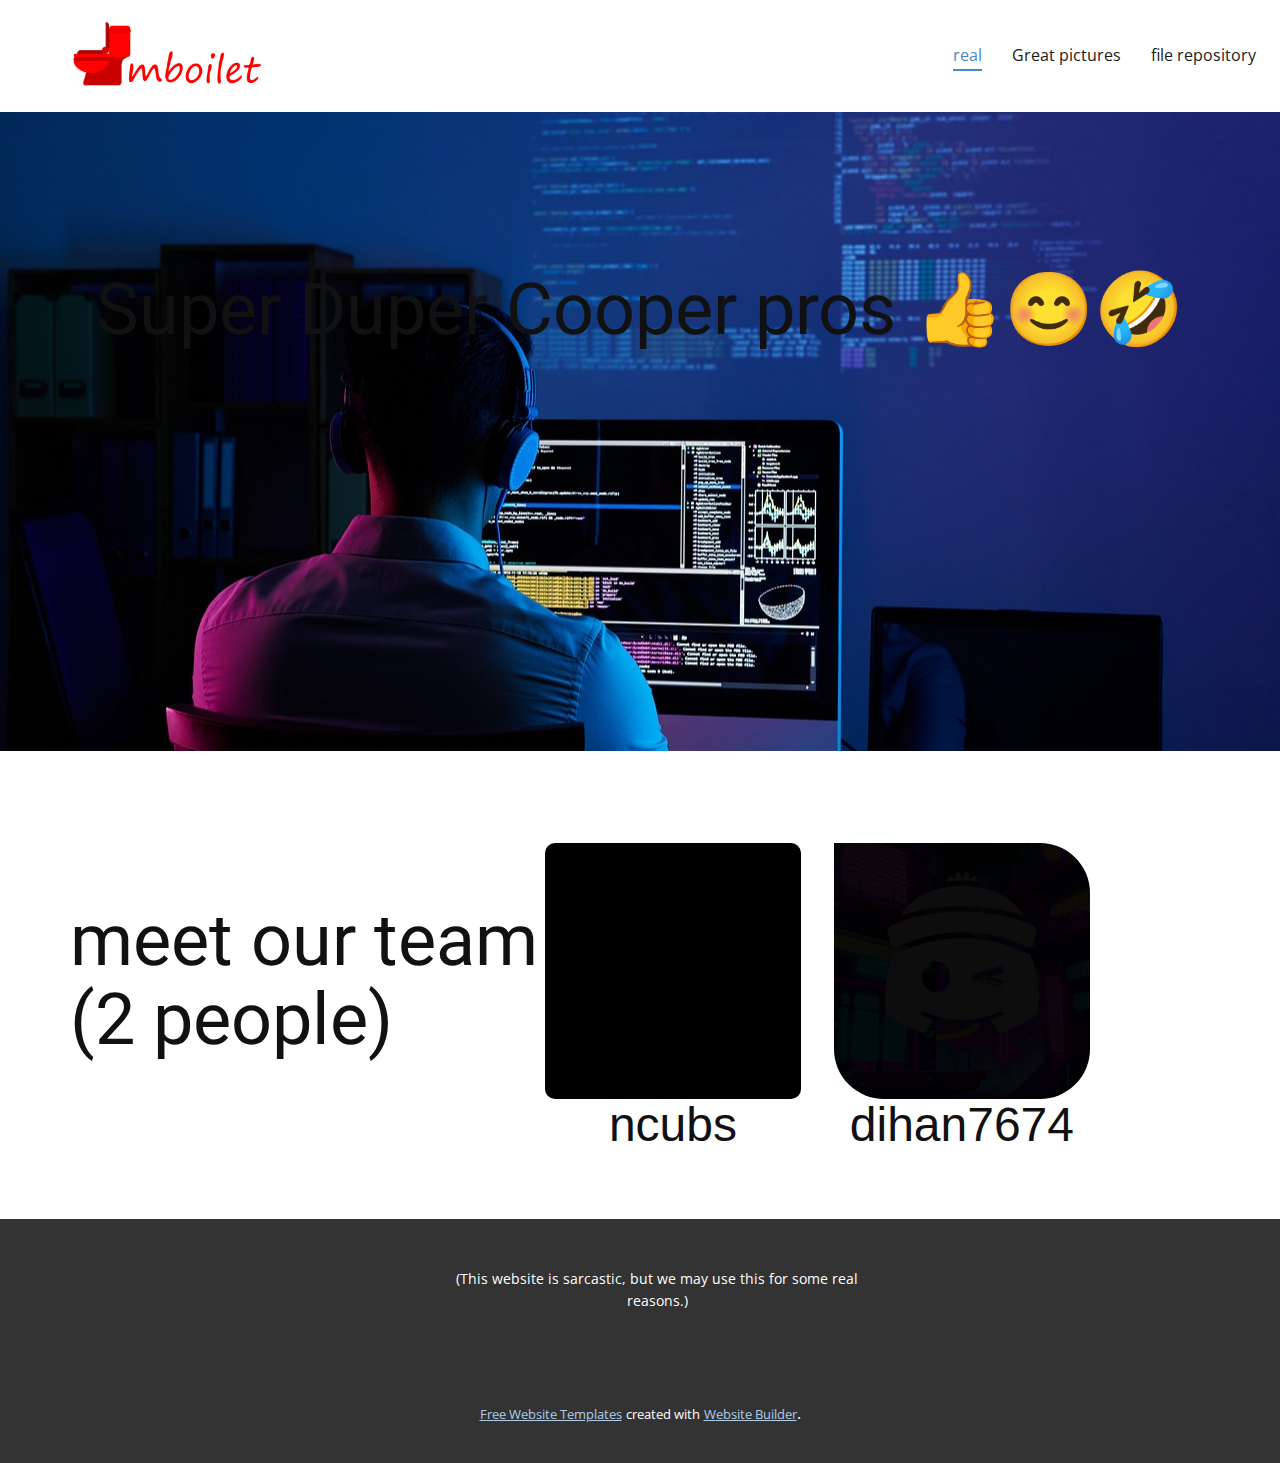
<file: index.html>
<!DOCTYPE html>
<html style="font-size: 16px;" lang="en"><head>
    <meta name="viewport" content="width=device-width, initial-scale=1.0">
    <meta charset="utf-8">
    <meta name="keywords" content="Super Duper Cooper pros 👍😊🤣, meet our team (2 people)">
    <meta name="description" content="">
    <title>real</title>
    <link rel="stylesheet" href="nicepage.css" media="screen">
<link rel="stylesheet" href="real.css" media="screen">
    <script class="u-script" type="text/javascript" src="jquery.js" defer=""></script>
    <script class="u-script" type="text/javascript" src="nicepage.js" defer=""></script>
    <meta name="generator" content="Nicepage 5.7.9, nicepage.com">
    <link id="u-theme-google-font" rel="stylesheet" href="https://fonts.googleapis.com/css?family=Roboto:100,100i,300,300i,400,400i,500,500i,700,700i,900,900i|Open+Sans:300,300i,400,400i,500,500i,600,600i,700,700i,800,800i">
    
    
    
    <script type="application/ld+json">{
		"@context": "http://schema.org",
		"@type": "Organization",
		"name": "WebSite4471653",
		"logo": "images/Untitled.png"
}</script>
    <meta name="theme-color" content="#478ac9">
    <meta property="og:title" content="real">
    <meta property="og:type" content="website">
  <meta data-intl-tel-input-cdn-path="intlTelInput/"></head>
  <body data-home-page="real.html" data-home-page-title="real" class="u-body u-xl-mode" data-lang="en"><header class="u-clearfix u-header u-header" id="sec-8821"><div class="u-clearfix u-sheet u-sheet-1">
        <a href="https://nicepage.com" class="u-image u-logo u-image-1" data-image-width="600" data-image-height="200">
          <img src="images/Untitled.png" class="u-logo-image u-logo-image-1">
        </a>
        <nav class="u-menu u-menu-dropdown u-offcanvas u-menu-1">
          <div class="menu-collapse" style="font-size: 1rem; letter-spacing: 0px;">
            <a class="u-button-style u-custom-active-border-color u-custom-active-color u-custom-border u-custom-border-color u-custom-borders u-custom-hover-border-color u-custom-hover-color u-custom-left-right-menu-spacing u-custom-padding-bottom u-custom-text-active-color u-custom-text-color u-custom-text-decoration u-custom-text-hover-color u-custom-top-bottom-menu-spacing u-nav-link u-text-active-palette-1-base u-text-hover-palette-2-base" href="#">
              <svg class="u-svg-link" viewBox="0 0 24 24"><use xmlns:xlink="http://www.w3.org/1999/xlink" xlink:href="#menu-hamburger"></use></svg>
              <svg class="u-svg-content" version="1.1" id="menu-hamburger" viewBox="0 0 16 16" x="0px" y="0px" xmlns:xlink="http://www.w3.org/1999/xlink" xmlns="http://www.w3.org/2000/svg"><g><rect y="1" width="16" height="2"></rect><rect y="7" width="16" height="2"></rect><rect y="13" width="16" height="2"></rect>
</g></svg>
            </a>
          </div>
          <div class="u-nav-container">
            <ul class="u-nav u-spacing-30 u-unstyled u-nav-1"><li class="u-nav-item"><a class="u-border-2 u-border-active-palette-1-base u-border-hover-palette-1-light-1 u-border-no-left u-border-no-right u-border-no-top u-button-style u-nav-link u-text-active-palette-1-base u-text-grey-90 u-text-hover-grey-90" href="real.html" style="padding: 6px 0px;">real</a>
</li><li class="u-nav-item"><a class="u-border-2 u-border-active-palette-1-base u-border-hover-palette-1-light-1 u-border-no-left u-border-no-right u-border-no-top u-button-style u-nav-link u-text-active-palette-1-base u-text-grey-90 u-text-hover-grey-90" href="Great-pictures.html" style="padding: 6px 0px;">Great pictures</a>
</li><li class="u-nav-item"><a class="u-border-2 u-border-active-palette-1-base u-border-hover-palette-1-light-1 u-border-no-left u-border-no-right u-border-no-top u-button-style u-nav-link u-text-active-palette-1-base u-text-grey-90 u-text-hover-grey-90" href="file-repository.html" style="padding: 6px 0px;">file repository</a>
</li></ul>
          </div>
          <div class="u-nav-container-collapse">
            <div class="u-black u-container-style u-inner-container-layout u-opacity u-opacity-95 u-sidenav">
              <div class="u-inner-container-layout u-sidenav-overflow">
                <div class="u-menu-close"></div>
                <ul class="u-align-center u-nav u-popupmenu-items u-unstyled u-nav-2"><li class="u-nav-item"><a class="u-button-style u-nav-link" href="real.html">real</a>
</li><li class="u-nav-item"><a class="u-button-style u-nav-link" href="Great-pictures.html">Great pictures</a>
</li><li class="u-nav-item"><a class="u-button-style u-nav-link" href="file-repository.html">file repository</a>
</li></ul>
              </div>
            </div>
            <div class="u-black u-menu-overlay u-opacity u-opacity-70"></div>
          </div>
        </nav>
      </div></header>
    <style class="darkreader darkreader--sync" media="screen"></style>
    <style class="darkreader darkreader--sync" media="screen"></style>
    <style class="darkreader darkreader--sync" media="screen"></style>
    <style class="darkreader darkreader--sync" media="screen"></style>
    <style class="darkreader darkreader--sync" media="screen"></style>
    <style class="darkreader darkreader--sync" media="screen"></style>
    <style class="darkreader darkreader--sync" media="screen"></style>
    <style class="darkreader darkreader--sync" media="screen"></style>
    <style class="darkreader darkreader--sync" media="screen"></style>
    <style class="darkreader darkreader--sync" media="screen"></style>
    <style class="darkreader darkreader--sync" media="screen"></style>
    <style class="darkreader darkreader--sync" media="screen"></style>
    <style class="darkreader darkreader--sync" media="screen"></style>
    <style class="darkreader darkreader--sync" media="screen"></style>
    <style class="darkreader darkreader--sync" media="screen"></style>
    <style class="darkreader darkreader--sync" media="screen"></style>
    <style class="darkreader darkreader--sync" media="screen"></style>
    <style class="darkreader darkreader--sync" media="screen"></style>
    <style class="darkreader darkreader--sync" media="screen"></style>
    <style class="darkreader darkreader--sync" media="screen"></style>
    <style class="darkreader darkreader--sync" media="screen"></style>
    <style class="darkreader darkreader--sync" media="screen"></style>
    <style class="darkreader darkreader--sync" media="screen"></style>
    <style class="darkreader darkreader--sync" media="screen"></style>
    <section class="u-clearfix u-image u-section-1" id="sec-a1cb" data-image-width="1280" data-image-height="854">
      <div class="u-clearfix u-sheet u-sheet-1">
        <h1 class="u-text u-text-default u-text-1">Super Duper Cooper pros 👍😊🤣</h1>
      </div>
      <style class="darkreader darkreader--sync" media="screen"></style>
      <style class="darkreader darkreader--sync" media="screen"></style>
      <style class="darkreader darkreader--sync" media="screen"></style>
      <style class="darkreader darkreader--sync" media="screen"></style>
      <style class="darkreader darkreader--sync" media="screen"></style>
    </section>
    <section class="u-clearfix u-section-2" id="sec-5e11">
      <div class="u-clearfix u-sheet u-sheet-1">
        <img class="u-bottom-left-radius-50 u-bottom-right-radius-50 u-image u-image-round u-preserve-proportions u-top-right-radius-50 u-image-1" alt="" data-image-width="511" data-image-height="511" src="images/a45f1f08b9295caa8b43d5023e7c873d.png">
        <h1 class="u-text u-text-1">meet our team (2 people)</h1>
        <img class="u-image u-image-round u-preserve-proportions u-radius-10 u-image-2" alt="" data-image-width="256" data-image-height="256" src="images/144ef40cfea4b5ffe464245e0ded8045.png">
        <h1 class="u-custom-font u-font-arial u-text u-text-default u-text-2">dihan7674</h1>
        <h1 class="u-custom-font u-font-arial u-text u-text-default u-text-3">ncubs</h1>
      </div>
      <style class="darkreader darkreader--sync" media="screen"></style>
      <style class="darkreader darkreader--sync" media="screen"></style>
      <style class="darkreader darkreader--sync" media="screen"></style>
      <style class="darkreader darkreader--sync" media="screen"></style>
      <style class="darkreader darkreader--sync" media="screen"></style>
    </section>
    <style class="darkreader darkreader--sync" media="screen"></style>
    <style class="darkreader darkreader--sync" media="screen"></style>
    <style class="darkreader darkreader--sync" media="screen"></style>
    <style class="darkreader darkreader--sync" media="screen"></style>
    
    
    <footer class="u-align-center u-clearfix u-footer u-grey-80 u-footer" id="sec-4ee7"><div class="u-clearfix u-sheet u-sheet-1">
        <p class="u-small-text u-text u-text-variant u-text-1">(This website is sarcastic, but we may use this for some real reasons.)</p>
      </div></footer>
    <section class="u-backlink u-clearfix u-grey-80">
      <a class="u-link" href="https://nicepage.com/website-templates" target="_blank">
        <span>Free Website Templates</span>
      </a>
      <p class="u-text">
        <span>created with</span>
      </p>
      <a class="u-link" href="https://nicepage.com/website-builder" target="_blank">
        <span>Website Builder</span>
      </a>. 
    </section>
  
</body></html>
</file>
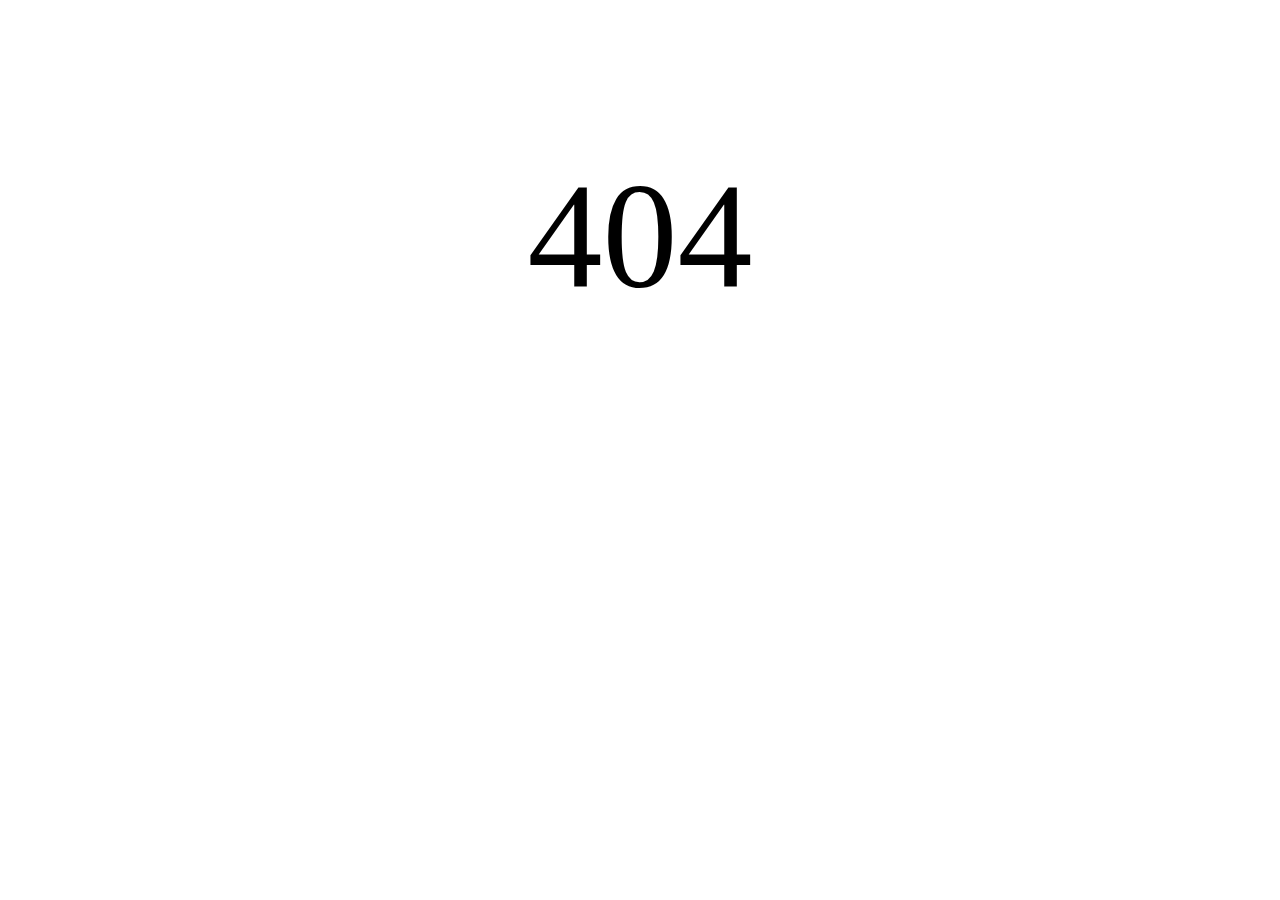
<file: nexus/index.html>
<!DOCTYPE html>
<html>
  <body>
    <head>
      <style>
        h1 {
          text-align: center;
        }
        p {
          text-align: center;
          font-size: 150px;
        }
      </style>
    </head>
    <p>404</p>
  </body>
</html>
</file>
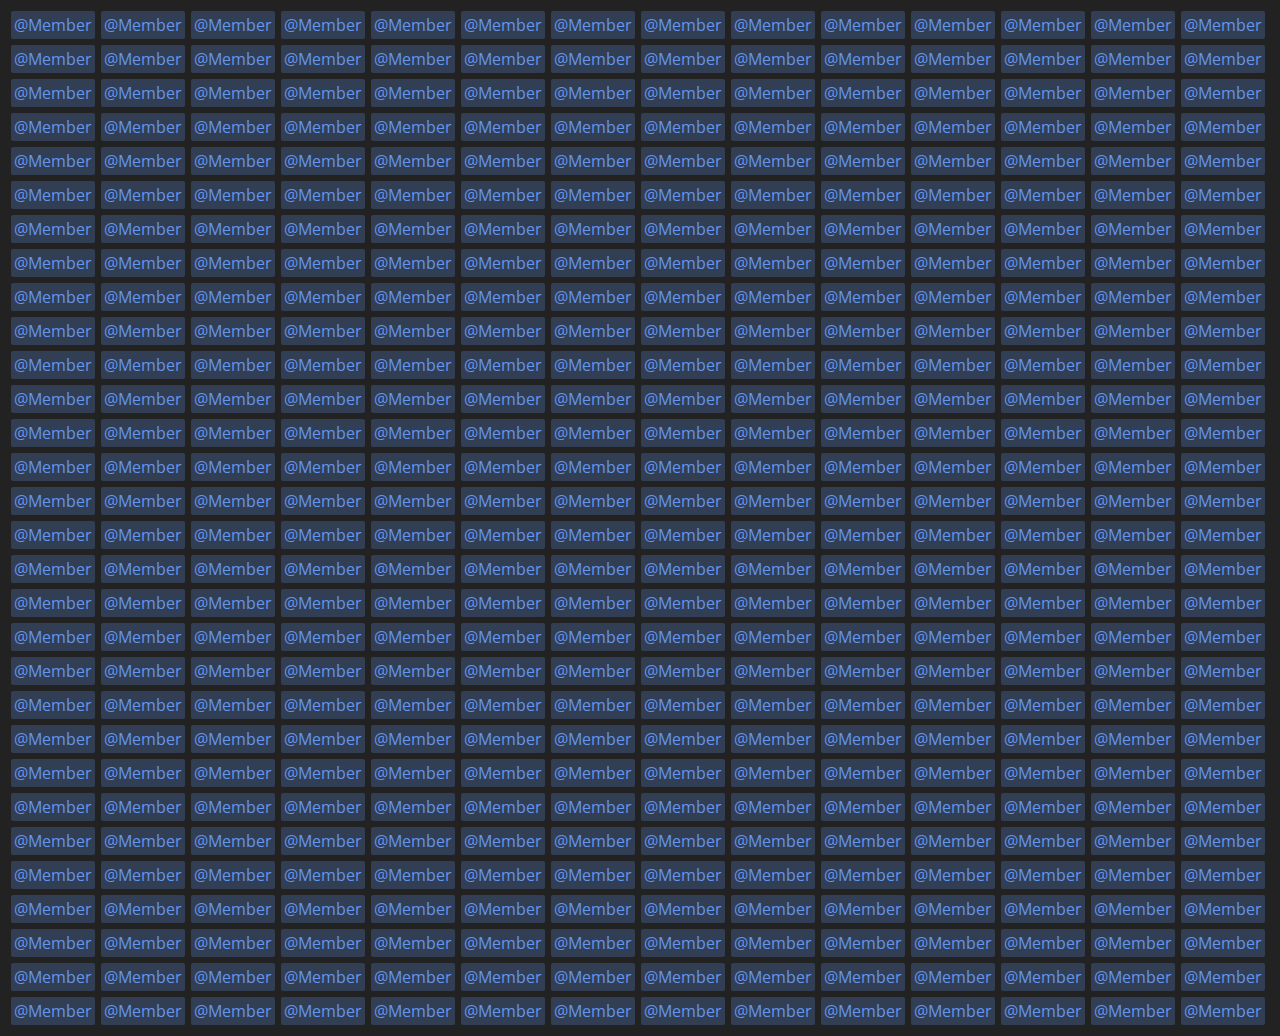
<file: puta/index.html>
<!DOCTYPE html>
<html>
  <body>
    <head>
      <link rel="stylesheet" href="https://fonts.googleapis.com/css?family=Open+Sans">
      <style>
        body {
          background-color: #222222;
        }
        div.flex {
          display: flex;
          flex-wrap: wrap;
        }
        p {
          padding: 3px;
          font-family: "Open Sans";
          color: cornflowerblue;
          background: rgba(100, 149, 237, 0.25);
          border-radius: 2px;
          width: max-content;
          margin: 3px;
        }
      </style>
    </head>
    <div class="flex">
      <p>@Member</p>
      <p>@Member</p>
      <p>@Member</p>
      <p>@Member</p>
      <p>@Member</p>
      <p>@Member</p>
      <p>@Member</p>
      <p>@Member</p>
      <p>@Member</p>
      <p>@Member</p>
      <p>@Member</p>
      <p>@Member</p>
      <p>@Member</p>
      <p>@Member</p>
      <p>@Member</p>
      <p>@Member</p>
      <p>@Member</p>
      <p>@Member</p>
      <p>@Member</p>
      <p>@Member</p>
      <p>@Member</p>
      <p>@Member</p>
      <p>@Member</p>
      <p>@Member</p>
      <p>@Member</p>
      <p>@Member</p>
      <p>@Member</p>
      <p>@Member</p>
      <p>@Member</p>
      <p>@Member</p>
      <p>@Member</p>
      <p>@Member</p>
      <p>@Member</p>
      <p>@Member</p>
      <p>@Member</p>
      <p>@Member</p>
      <p>@Member</p>
      <p>@Member</p>
      <p>@Member</p>
      <p>@Member</p>
      <p>@Member</p>
      <p>@Member</p>
      <p>@Member</p>
      <p>@Member</p>
      <p>@Member</p>
      <p>@Member</p>
      <p>@Member</p>
      <p>@Member</p>
      <p>@Member</p>
      <p>@Member</p>
      <p>@Member</p>
      <p>@Member</p>
      <p>@Member</p>
      <p>@Member</p>
      <p>@Member</p>
      <p>@Member</p>
      <p>@Member</p>
      <p>@Member</p>
      <p>@Member</p>
      <p>@Member</p>
      <p>@Member</p>
      <p>@Member</p>
      <p>@Member</p>
      <p>@Member</p>
      <p>@Member</p>
      <p>@Member</p>
      <p>@Member</p>
      <p>@Member</p>
      <p>@Member</p>
      <p>@Member</p>
      <p>@Member</p>
      <p>@Member</p>
      <p>@Member</p>
      <p>@Member</p>
      <p>@Member</p>
      <p>@Member</p>
      <p>@Member</p>
      <p>@Member</p>
      <p>@Member</p>
      <p>@Member</p>
      <p>@Member</p>
      <p>@Member</p>
      <p>@Member</p>
      <p>@Member</p>
      <p>@Member</p>
      <p>@Member</p>
      <p>@Member</p>
      <p>@Member</p>
      <p>@Member</p>
      <p>@Member</p>
      <p>@Member</p>
      <p>@Member</p>
      <p>@Member</p>
      <p>@Member</p>
      <p>@Member</p>
      <p>@Member</p>
      <p>@Member</p>
      <p>@Member</p>
      <p>@Member</p>
      <p>@Member</p>
      <p>@Member</p>
      <p>@Member</p>
      <p>@Member</p>
      <p>@Member</p>
      <p>@Member</p>
      <p>@Member</p>
      <p>@Member</p>
      <p>@Member</p>
      <p>@Member</p>
      <p>@Member</p>
      <p>@Member</p>
      <p>@Member</p>
      <p>@Member</p>
      <p>@Member</p>
      <p>@Member</p>
      <p>@Member</p>
      <p>@Member</p>
      <p>@Member</p>
      <p>@Member</p>
      <p>@Member</p>
      <p>@Member</p>
      <p>@Member</p>
      <p>@Member</p>
      <p>@Member</p>
      <p>@Member</p>
      <p>@Member</p>
      <p>@Member</p>
      <p>@Member</p>
      <p>@Member</p>
      <p>@Member</p>
      <p>@Member</p>
      <p>@Member</p>
      <p>@Member</p>
      <p>@Member</p>
      <p>@Member</p>
      <p>@Member</p>
      <p>@Member</p>
      <p>@Member</p>
      <p>@Member</p>
      <p>@Member</p>
      <p>@Member</p>
      <p>@Member</p>
      <p>@Member</p>
      <p>@Member</p>
      <p>@Member</p>
      <p>@Member</p>
      <p>@Member</p>
      <p>@Member</p>
      <p>@Member</p>
      <p>@Member</p>
      <p>@Member</p>
      <p>@Member</p>
      <p>@Member</p>
      <p>@Member</p>
      <p>@Member</p>
      <p>@Member</p>
      <p>@Member</p>
      <p>@Member</p>
      <p>@Member</p>
      <p>@Member</p>
      <p>@Member</p>
      <p>@Member</p>
      <p>@Member</p>
      <p>@Member</p>
      <p>@Member</p>
      <p>@Member</p>
      <p>@Member</p>
      <p>@Member</p>
      <p>@Member</p>
      <p>@Member</p>
      <p>@Member</p>
      <p>@Member</p>
      <p>@Member</p>
      <p>@Member</p>
      <p>@Member</p>
      <p>@Member</p>
      <p>@Member</p>
      <p>@Member</p>
      <p>@Member</p>
      <p>@Member</p>
      <p>@Member</p>
      <p>@Member</p>
      <p>@Member</p>
      <p>@Member</p>
      <p>@Member</p>
      <p>@Member</p>
      <p>@Member</p>
      <p>@Member</p>
      <p>@Member</p>
      <p>@Member</p>
      <p>@Member</p>
      <p>@Member</p>
      <p>@Member</p>
      <p>@Member</p>
      <p>@Member</p>
      <p>@Member</p>
      <p>@Member</p>
      <p>@Member</p>
      <p>@Member</p>
      <p>@Member</p>
      <p>@Member</p>
      <p>@Member</p>
      <p>@Member</p>
      <p>@Member</p>
      <p>@Member</p>
      <p>@Member</p>
      <p>@Member</p>
      <p>@Member</p>
      <p>@Member</p>
      <p>@Member</p>
      <p>@Member</p>
      <p>@Member</p>
      <p>@Member</p>
      <p>@Member</p>
      <p>@Member</p>
      <p>@Member</p>
      <p>@Member</p>
      <p>@Member</p>
      <p>@Member</p>
      <p>@Member</p>
      <p>@Member</p>
      <p>@Member</p>
      <p>@Member</p>
      <p>@Member</p>
      <p>@Member</p>
      <p>@Member</p>
      <p>@Member</p>
      <p>@Member</p>
      <p>@Member</p>
      <p>@Member</p>
      <p>@Member</p>
      <p>@Member</p>
      <p>@Member</p>
      <p>@Member</p>
      <p>@Member</p>
      <p>@Member</p>
      <p>@Member</p>
      <p>@Member</p>
      <p>@Member</p>
      <p>@Member</p>
      <p>@Member</p>
      <p>@Member</p>
      <p>@Member</p>
      <p>@Member</p>
      <p>@Member</p>
      <p>@Member</p>
      <p>@Member</p>
      <p>@Member</p>
      <p>@Member</p>
      <p>@Member</p>
      <p>@Member</p>
      <p>@Member</p>
      <p>@Member</p>
      <p>@Member</p>
      <p>@Member</p>
      <p>@Member</p>
      <p>@Member</p>
      <p>@Member</p>
      <p>@Member</p>
      <p>@Member</p>
      <p>@Member</p>
      <p>@Member</p>
      <p>@Member</p>
      <p>@Member</p>
      <p>@Member</p>
      <p>@Member</p>
      <p>@Member</p>
      <p>@Member</p>
      <p>@Member</p>
      <p>@Member</p>
      <p>@Member</p>
      <p>@Member</p>
      <p>@Member</p>
      <p>@Member</p>
      <p>@Member</p>
      <p>@Member</p>
      <p>@Member</p>
      <p>@Member</p>
      <p>@Member</p>
      <p>@Member</p>
      <p>@Member</p>
      <p>@Member</p>
      <p>@Member</p>
      <p>@Member</p>
      <p>@Member</p>
      <p>@Member</p>
      <p>@Member</p>
      <p>@Member</p>
      <p>@Member</p>
      <p>@Member</p>
      <p>@Member</p>
      <p>@Member</p>
      <p>@Member</p>
      <p>@Member</p>
      <p>@Member</p>
      <p>@Member</p>
      <p>@Member</p>
      <p>@Member</p>
      <p>@Member</p>
      <p>@Member</p>
      <p>@Member</p>
      <p>@Member</p>
      <p>@Member</p>
      <p>@Member</p>
      <p>@Member</p>
      <p>@Member</p>
      <p>@Member</p>
      <p>@Member</p>
      <p>@Member</p>
      <p>@Member</p>
      <p>@Member</p>
      <p>@Member</p>
      <p>@Member</p>
      <p>@Member</p>
      <p>@Member</p>
      <p>@Member</p>
      <p>@Member</p>
      <p>@Member</p>
      <p>@Member</p>
      <p>@Member</p>
      <p>@Member</p>
      <p>@Member</p>
      <p>@Member</p>
      <p>@Member</p>
      <p>@Member</p>
      <p>@Member</p>
      <p>@Member</p>
      <p>@Member</p>
      <p>@Member</p>
      <p>@Member</p>
      <p>@Member</p>
      <p>@Member</p>
      <p>@Member</p>
      <p>@Member</p>
      <p>@Member</p>
      <p>@Member</p>
      <p>@Member</p>
      <p>@Member</p>
      <p>@Member</p>
      <p>@Member</p>
      <p>@Member</p>
      <p>@Member</p>
      <p>@Member</p>
      <p>@Member</p>
      <p>@Member</p>
      <p>@Member</p>
      <p>@Member</p>
      <p>@Member</p>
      <p>@Member</p>
      <p>@Member</p>
      <p>@Member</p>
      <p>@Member</p>
      <p>@Member</p>
      <p>@Member</p>
      <p>@Member</p>
      <p>@Member</p>
      <p>@Member</p>
      <p>@Member</p>
      <p>@Member</p>
      <p>@Member</p>
      <p>@Member</p>
      <p>@Member</p>
      <p>@Member</p>
      <p>@Member</p>
      <p>@Member</p>
      <p>@Member</p>
      <p>@Member</p>
      <p>@Member</p>
      <p>@Member</p>
      <p>@Member</p>
      <p>@Member</p>
      <p>@Member</p>
      <p>@Member</p>
      <p>@Member</p>
      <p>@Member</p>
      <p>@Member</p>
      <p>@Member</p>
      <p>@Member</p>
      <p>@Member</p>
      <p>@Member</p>
      <p>@Member</p>
      <p>@Member</p>
      <p>@Member</p>
      <p>@Member</p>
      <p>@Member</p>
      <p>@Member</p>
      <p>@Member</p>
      <p>@Member</p>
      <p>@Member</p>
      <p>@Member</p>
      <p>@Member</p>
      <p>@Member</p>
      <p>@Member</p>
      <p>@Member</p>
      <p>@Member</p>
      <p>@Member</p>
      <p>@Member</p>
      <p>@Member</p>
      <p>@Member</p>
      <p>@Member</p>
      <p>@Member</p>
      <p>@Member</p>
      <p>@Member</p>
      <p>@Member</p>
      <p>@Member</p>
      <p>@Member</p>
      <p>@Member</p>
      <p>@Member</p>
      <p>@Member</p>
      <p>@Member</p>
      <p>@Member</p>
      <p>@Member</p>
      <p>@Member</p>
      <p>@Member</p>
      <p>@Member</p>
      <p>@Member</p>
      <p>@Member</p>
      <p>@Member</p>
      <p>@Member</p>
      <p>@Member</p>
    </div>
  </body>
</html>
</file>
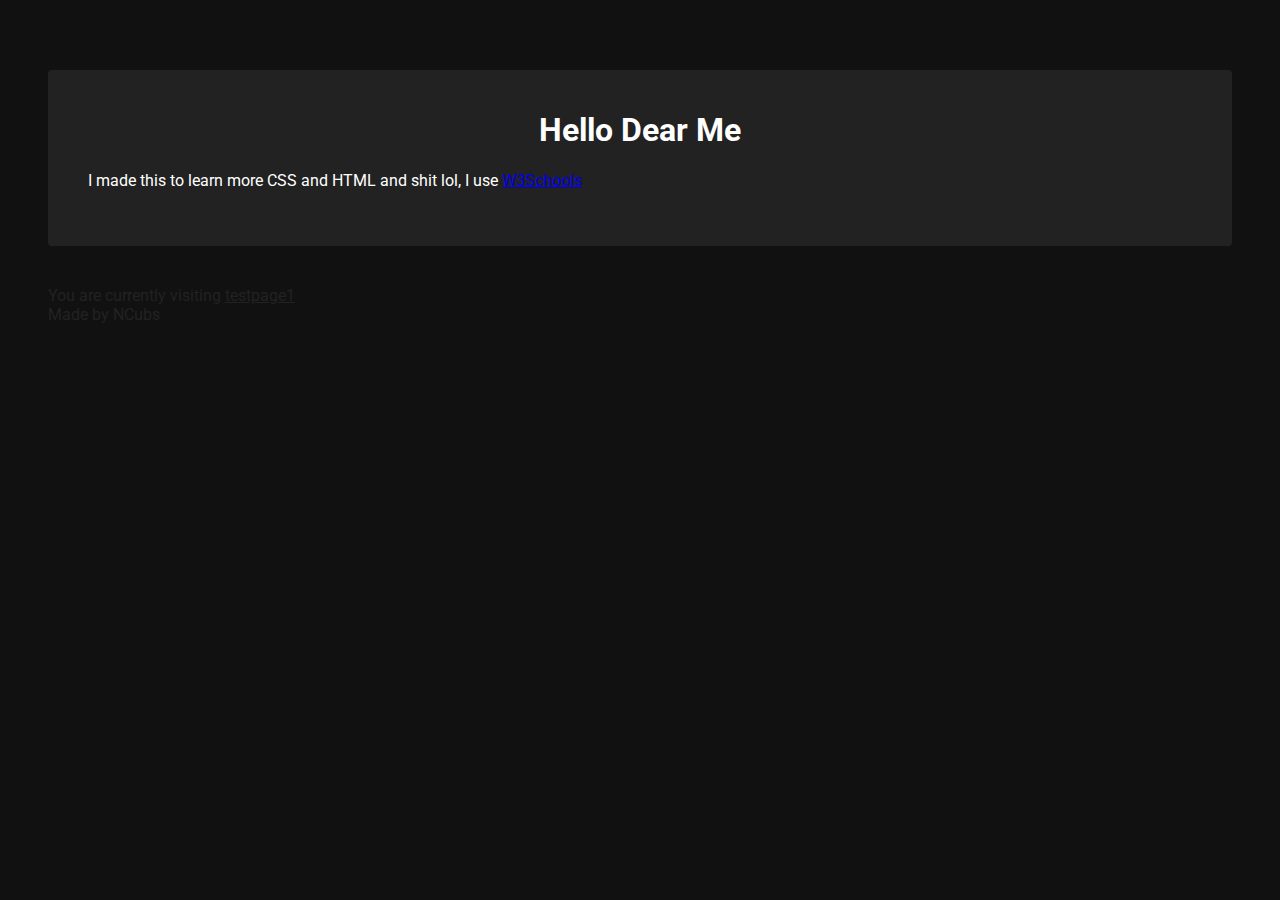
<file: testpage1/index.html>
<!DOCTYPE html>
<html lang="en">
  <head>
    <link rel="stylesheet" href="https://fonts.googleapis.com/css?family=Roboto">
    <style>
      body {
        background-color: #111111;
      }
      div.page {
        margin: 40px;
        margin-top: 70px;
        background-color: #222222;
        border-radius: 4px;
        padding: 40px;
        padding-top: 20px;
      }
      h1 {
        font-family: roboto;
        color: white;
        text-align: center;
      }
      p {
        font-family: roboto;
        color: white;
      }
      p.footer {
        color: #222222;
        font-family: roboto;
        margin: 40px;
      }
      a.footerlink {
        font-family: roboto;
        color: #222222;
      }
      div.left 
    </style>
  </head>
  <body>
    <div class="page">
      <h1>
        Hello Dear Me
      </h1>
      <p>
        I made this to learn more CSS and HTML and shit lol, I use <a href="https://w3schools.com">W3Schools</a>
      </p>
    </div>
    <p class="footer">
      You are currently visiting <a class="footerlink" href="https://mboilet.github.io/testpage1">testpage1</a><br>Made by NCubs
    </p>
  </body>
</html>
</file>
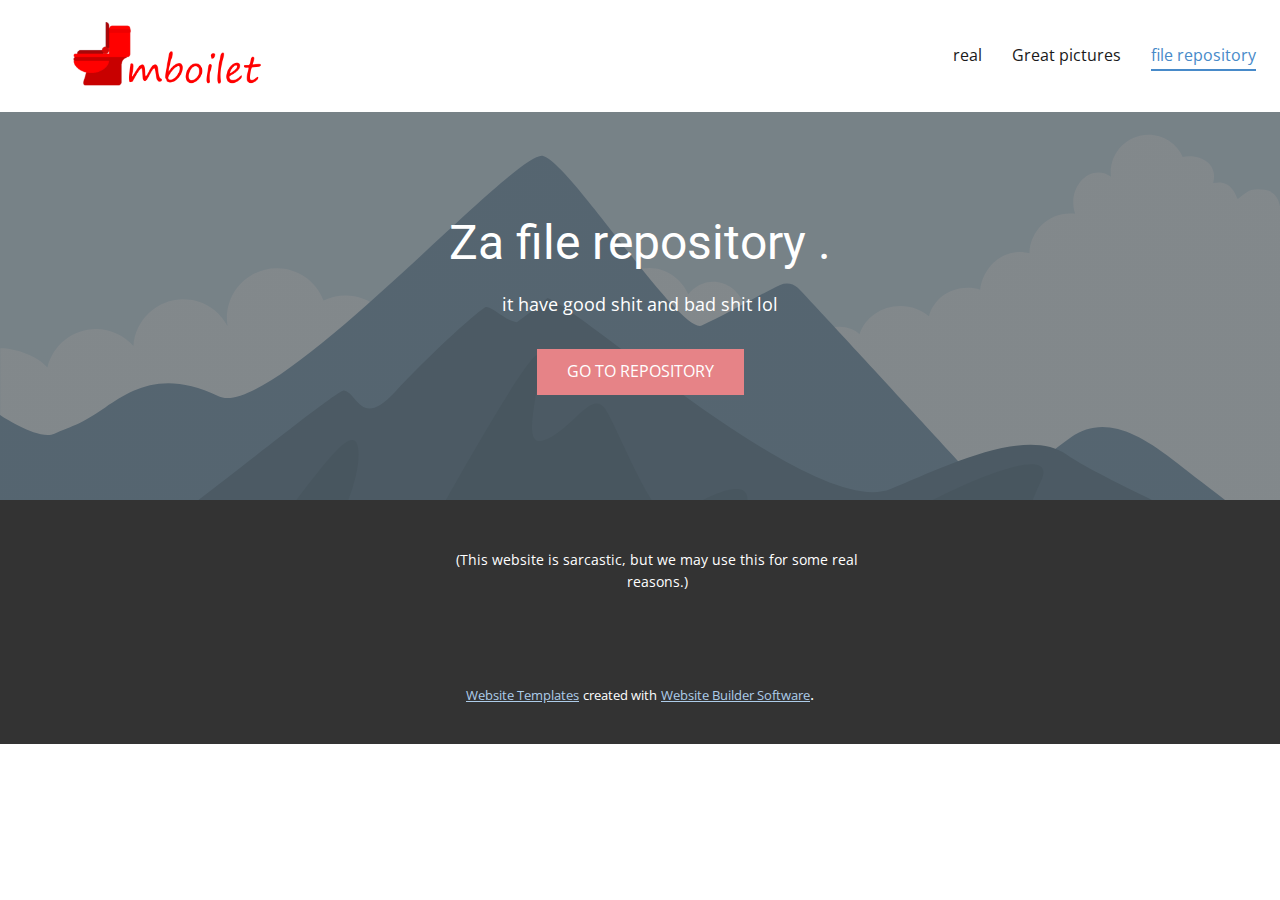
<file: file-repository.html>
<!DOCTYPE html>
<html style="font-size: 16px;" lang="en"><head>
    <meta name="viewport" content="width=device-width, initial-scale=1.0">
    <meta charset="utf-8">
    <meta name="keywords" content="Za file repository .">
    <meta name="description" content="">
    <title>file repository</title>
    <link rel="stylesheet" href="nicepage.css" media="screen">
<link rel="stylesheet" href="file-repository.css" media="screen">
    <script class="u-script" type="text/javascript" src="jquery.js" defer=""></script>
    <script class="u-script" type="text/javascript" src="nicepage.js" defer=""></script>
    <meta name="generator" content="Nicepage 5.7.9, nicepage.com">
    <link id="u-theme-google-font" rel="stylesheet" href="https://fonts.googleapis.com/css?family=Roboto:100,100i,300,300i,400,400i,500,500i,700,700i,900,900i|Open+Sans:300,300i,400,400i,500,500i,600,600i,700,700i,800,800i">
    
    
    <script type="application/ld+json">{
		"@context": "http://schema.org",
		"@type": "Organization",
		"name": "WebSite4471653",
		"logo": "images/Untitled.png"
}</script>
    <meta name="theme-color" content="#478ac9">
    <meta property="og:title" content="file repository">
    <meta property="og:type" content="website">
  <meta data-intl-tel-input-cdn-path="intlTelInput/"></head>
  <body class="u-body u-xl-mode" data-lang="en"><header class="u-clearfix u-header u-header" id="sec-8821"><div class="u-clearfix u-sheet u-sheet-1">
        <a href="https://nicepage.com" class="u-image u-logo u-image-1" data-image-width="600" data-image-height="200">
          <img src="images/Untitled.png" class="u-logo-image u-logo-image-1">
        </a>
        <nav class="u-menu u-menu-dropdown u-offcanvas u-menu-1">
          <div class="menu-collapse" style="font-size: 1rem; letter-spacing: 0px;">
            <a class="u-button-style u-custom-active-border-color u-custom-active-color u-custom-border u-custom-border-color u-custom-borders u-custom-hover-border-color u-custom-hover-color u-custom-left-right-menu-spacing u-custom-padding-bottom u-custom-text-active-color u-custom-text-color u-custom-text-decoration u-custom-text-hover-color u-custom-top-bottom-menu-spacing u-nav-link u-text-active-palette-1-base u-text-hover-palette-2-base" href="#">
              <svg class="u-svg-link" viewBox="0 0 24 24"><use xmlns:xlink="http://www.w3.org/1999/xlink" xlink:href="#menu-hamburger"></use></svg>
              <svg class="u-svg-content" version="1.1" id="menu-hamburger" viewBox="0 0 16 16" x="0px" y="0px" xmlns:xlink="http://www.w3.org/1999/xlink" xmlns="http://www.w3.org/2000/svg"><g><rect y="1" width="16" height="2"></rect><rect y="7" width="16" height="2"></rect><rect y="13" width="16" height="2"></rect>
</g></svg>
            </a>
          </div>
          <div class="u-nav-container">
            <ul class="u-nav u-spacing-30 u-unstyled u-nav-1"><li class="u-nav-item"><a class="u-border-2 u-border-active-palette-1-base u-border-hover-palette-1-light-1 u-border-no-left u-border-no-right u-border-no-top u-button-style u-nav-link u-text-active-palette-1-base u-text-grey-90 u-text-hover-grey-90" href="real.html" style="padding: 6px 0px;">real</a>
</li><li class="u-nav-item"><a class="u-border-2 u-border-active-palette-1-base u-border-hover-palette-1-light-1 u-border-no-left u-border-no-right u-border-no-top u-button-style u-nav-link u-text-active-palette-1-base u-text-grey-90 u-text-hover-grey-90" href="Great-pictures.html" style="padding: 6px 0px;">Great pictures</a>
</li><li class="u-nav-item"><a class="u-border-2 u-border-active-palette-1-base u-border-hover-palette-1-light-1 u-border-no-left u-border-no-right u-border-no-top u-button-style u-nav-link u-text-active-palette-1-base u-text-grey-90 u-text-hover-grey-90" href="file-repository.html" style="padding: 6px 0px;">file repository</a>
</li></ul>
          </div>
          <div class="u-nav-container-collapse">
            <div class="u-black u-container-style u-inner-container-layout u-opacity u-opacity-95 u-sidenav">
              <div class="u-inner-container-layout u-sidenav-overflow">
                <div class="u-menu-close"></div>
                <ul class="u-align-center u-nav u-popupmenu-items u-unstyled u-nav-2"><li class="u-nav-item"><a class="u-button-style u-nav-link" href="real.html">real</a>
</li><li class="u-nav-item"><a class="u-button-style u-nav-link" href="Great-pictures.html">Great pictures</a>
</li><li class="u-nav-item"><a class="u-button-style u-nav-link" href="file-repository.html">file repository</a>
</li></ul>
              </div>
            </div>
            <div class="u-black u-menu-overlay u-opacity u-opacity-70"></div>
          </div>
        </nav>
      </div></header>
    <style class="darkreader darkreader--sync" media="screen"></style>
    <style class="darkreader darkreader--sync" media="screen"></style>
    <style class="darkreader darkreader--sync" media="screen"></style>
    <style class="darkreader darkreader--sync" media="screen"></style>
    <style class="darkreader darkreader--sync" media="screen"></style>
    <style class="darkreader darkreader--sync" media="screen"></style>
    <style class="darkreader darkreader--sync" media="screen"></style>
    <style class="darkreader darkreader--sync" media="screen"></style>
    <style class="darkreader darkreader--sync" media="screen"></style>
    <style class="darkreader darkreader--sync" media="screen"></style>
    <style class="darkreader darkreader--sync" media="screen"></style>
    <style class="darkreader darkreader--sync" media="screen"></style>
    <style class="darkreader darkreader--sync" media="screen"></style>
    <style class="darkreader darkreader--sync" media="screen"></style>
    <style class="darkreader darkreader--sync" media="screen"></style>
    <section class="u-align-center u-clearfix u-image u-shading u-section-1" src="" data-image-width="1280" data-image-height="800" id="sec-46b4">
      <div class="u-align-center u-clearfix u-sheet u-valign-middle u-sheet-1">
        <h2 class="u-text u-text-default u-text-1">Za file repository .</h2>
        <p class="u-text u-text-2">it have good shit and bad shit lol</p>
        <a href="https://mboilet.vercel.app/filerep/" class="u-border-none u-btn u-button-style u-palette-2-light-1 u-btn-1">GO TO REPOSITORY</a>
      </div>
      <style class="darkreader darkreader--sync" media="screen"></style>
      <style class="darkreader darkreader--sync" media="screen"></style>
      <style class="darkreader darkreader--sync" media="screen"></style>
      <style class="darkreader darkreader--sync" media="screen"></style>
      <style class="darkreader darkreader--sync" media="screen"></style>
    </section>
    <style class="darkreader darkreader--sync" media="screen"></style>
    
    
    <footer class="u-align-center u-clearfix u-footer u-grey-80 u-footer" id="sec-4ee7"><div class="u-clearfix u-sheet u-sheet-1">
        <p class="u-small-text u-text u-text-variant u-text-1">(This website is sarcastic, but we may use this for some real reasons.)</p>
      </div></footer>
    <section class="u-backlink u-clearfix u-grey-80">
      <a class="u-link" href="https://nicepage.com/website-templates" target="_blank">
        <span>Website Templates</span>
      </a>
      <p class="u-text">
        <span>created with</span>
      </p>
      <a class="u-link" href="" target="_blank">
        <span>Website Builder Software</span>
      </a>. 
    </section>
  
</body></html>
</file>
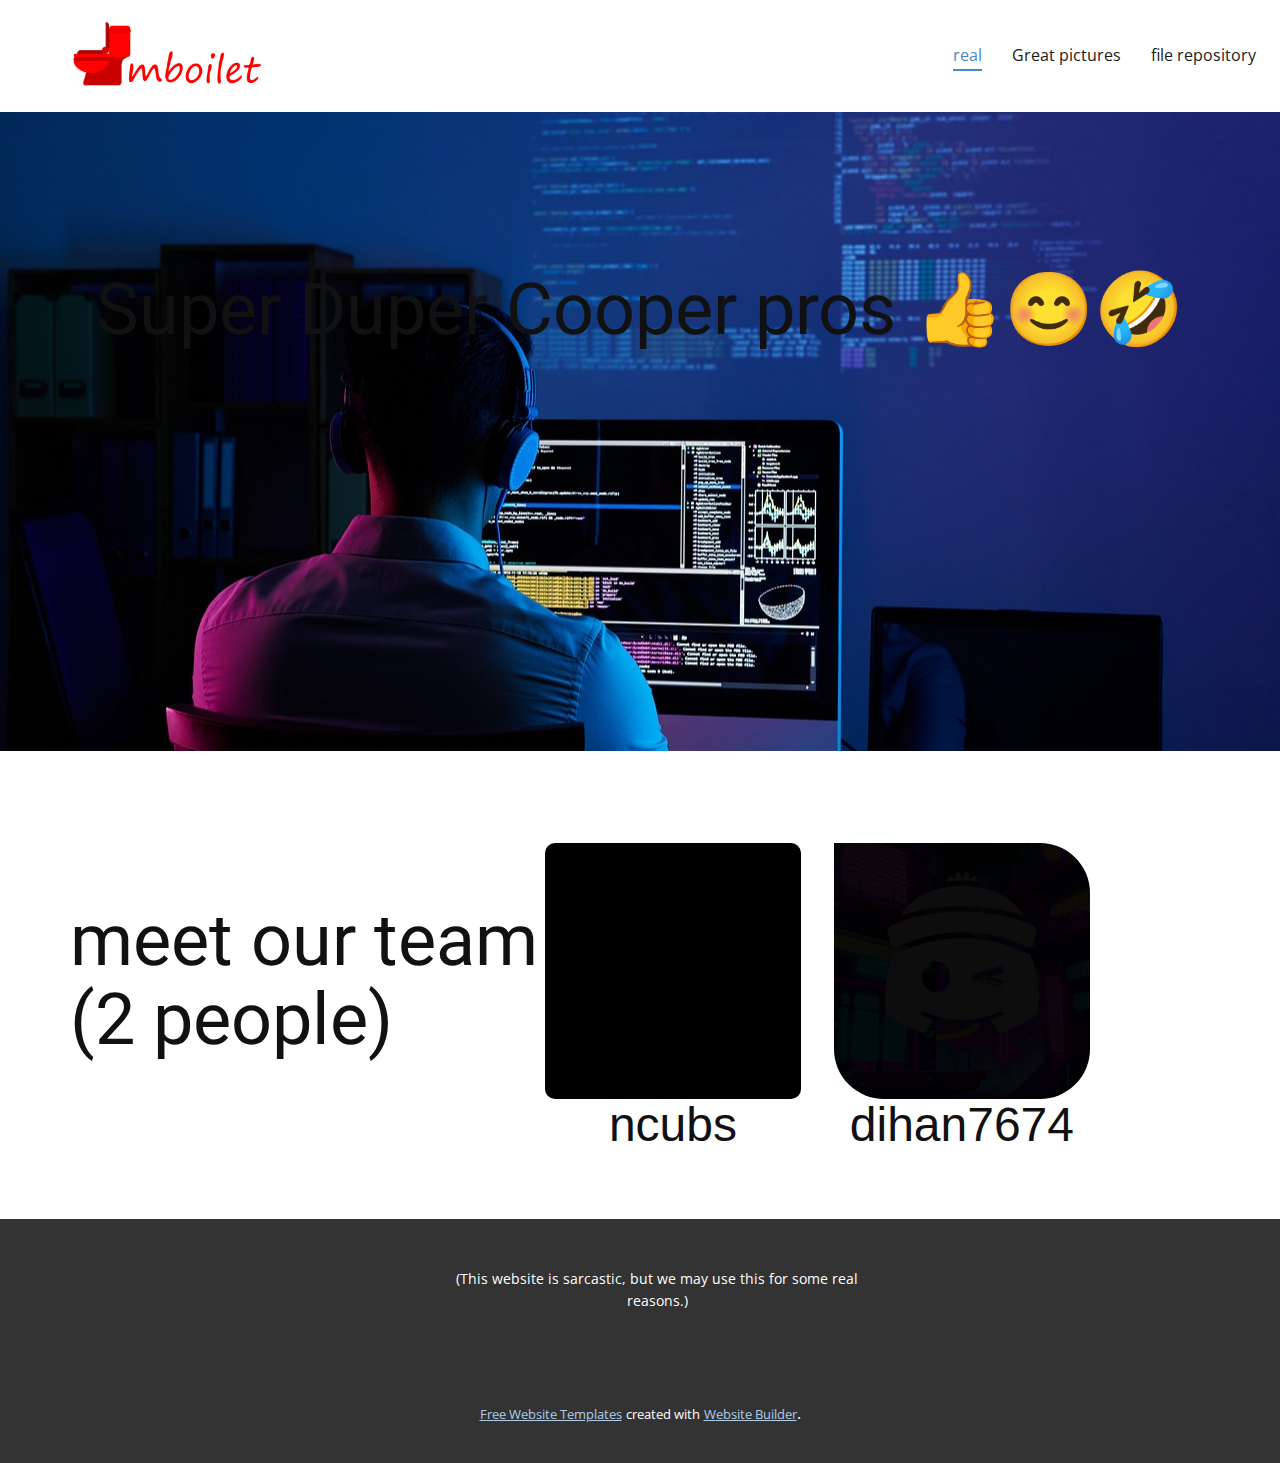
<file: real.html>
<!DOCTYPE html>
<html style="font-size: 16px;" lang="en"><head>
    <meta name="viewport" content="width=device-width, initial-scale=1.0">
    <meta charset="utf-8">
    <meta name="keywords" content="Super Duper Cooper pros 👍😊🤣, meet our team (2 people)">
    <meta name="description" content="">
    <title>real</title>
    <link rel="stylesheet" href="nicepage.css" media="screen">
<link rel="stylesheet" href="real.css" media="screen">
    <script class="u-script" type="text/javascript" src="jquery.js" defer=""></script>
    <script class="u-script" type="text/javascript" src="nicepage.js" defer=""></script>
    <meta name="generator" content="Nicepage 5.7.9, nicepage.com">
    <link id="u-theme-google-font" rel="stylesheet" href="https://fonts.googleapis.com/css?family=Roboto:100,100i,300,300i,400,400i,500,500i,700,700i,900,900i|Open+Sans:300,300i,400,400i,500,500i,600,600i,700,700i,800,800i">
    
    
    
    <script type="application/ld+json">{
		"@context": "http://schema.org",
		"@type": "Organization",
		"name": "WebSite4471653",
		"logo": "images/Untitled.png"
}</script>
    <meta name="theme-color" content="#478ac9">
    <meta property="og:title" content="real">
    <meta property="og:type" content="website">
  <meta data-intl-tel-input-cdn-path="intlTelInput/"></head>
  <body class="u-body u-xl-mode" data-lang="en"><header class="u-clearfix u-header u-header" id="sec-8821"><div class="u-clearfix u-sheet u-sheet-1">
        <a href="https://nicepage.com" class="u-image u-logo u-image-1" data-image-width="600" data-image-height="200">
          <img src="images/Untitled.png" class="u-logo-image u-logo-image-1">
        </a>
        <nav class="u-menu u-menu-dropdown u-offcanvas u-menu-1">
          <div class="menu-collapse" style="font-size: 1rem; letter-spacing: 0px;">
            <a class="u-button-style u-custom-active-border-color u-custom-active-color u-custom-border u-custom-border-color u-custom-borders u-custom-hover-border-color u-custom-hover-color u-custom-left-right-menu-spacing u-custom-padding-bottom u-custom-text-active-color u-custom-text-color u-custom-text-decoration u-custom-text-hover-color u-custom-top-bottom-menu-spacing u-nav-link u-text-active-palette-1-base u-text-hover-palette-2-base" href="#">
              <svg class="u-svg-link" viewBox="0 0 24 24"><use xmlns:xlink="http://www.w3.org/1999/xlink" xlink:href="#menu-hamburger"></use></svg>
              <svg class="u-svg-content" version="1.1" id="menu-hamburger" viewBox="0 0 16 16" x="0px" y="0px" xmlns:xlink="http://www.w3.org/1999/xlink" xmlns="http://www.w3.org/2000/svg"><g><rect y="1" width="16" height="2"></rect><rect y="7" width="16" height="2"></rect><rect y="13" width="16" height="2"></rect>
</g></svg>
            </a>
          </div>
          <div class="u-nav-container">
            <ul class="u-nav u-spacing-30 u-unstyled u-nav-1"><li class="u-nav-item"><a class="u-border-2 u-border-active-palette-1-base u-border-hover-palette-1-light-1 u-border-no-left u-border-no-right u-border-no-top u-button-style u-nav-link u-text-active-palette-1-base u-text-grey-90 u-text-hover-grey-90" href="real.html" style="padding: 6px 0px;">real</a>
</li><li class="u-nav-item"><a class="u-border-2 u-border-active-palette-1-base u-border-hover-palette-1-light-1 u-border-no-left u-border-no-right u-border-no-top u-button-style u-nav-link u-text-active-palette-1-base u-text-grey-90 u-text-hover-grey-90" href="Great-pictures.html" style="padding: 6px 0px;">Great pictures</a>
</li><li class="u-nav-item"><a class="u-border-2 u-border-active-palette-1-base u-border-hover-palette-1-light-1 u-border-no-left u-border-no-right u-border-no-top u-button-style u-nav-link u-text-active-palette-1-base u-text-grey-90 u-text-hover-grey-90" href="file-repository.html" style="padding: 6px 0px;">file repository</a>
</li></ul>
          </div>
          <div class="u-nav-container-collapse">
            <div class="u-black u-container-style u-inner-container-layout u-opacity u-opacity-95 u-sidenav">
              <div class="u-inner-container-layout u-sidenav-overflow">
                <div class="u-menu-close"></div>
                <ul class="u-align-center u-nav u-popupmenu-items u-unstyled u-nav-2"><li class="u-nav-item"><a class="u-button-style u-nav-link" href="real.html">real</a>
</li><li class="u-nav-item"><a class="u-button-style u-nav-link" href="Great-pictures.html">Great pictures</a>
</li><li class="u-nav-item"><a class="u-button-style u-nav-link" href="file-repository.html">file repository</a>
</li></ul>
              </div>
            </div>
            <div class="u-black u-menu-overlay u-opacity u-opacity-70"></div>
          </div>
        </nav>
      </div></header>
    <style class="darkreader darkreader--sync" media="screen"></style>
    <style class="darkreader darkreader--sync" media="screen"></style>
    <style class="darkreader darkreader--sync" media="screen"></style>
    <style class="darkreader darkreader--sync" media="screen"></style>
    <style class="darkreader darkreader--sync" media="screen"></style>
    <style class="darkreader darkreader--sync" media="screen"></style>
    <style class="darkreader darkreader--sync" media="screen"></style>
    <style class="darkreader darkreader--sync" media="screen"></style>
    <style class="darkreader darkreader--sync" media="screen"></style>
    <style class="darkreader darkreader--sync" media="screen"></style>
    <style class="darkreader darkreader--sync" media="screen"></style>
    <style class="darkreader darkreader--sync" media="screen"></style>
    <style class="darkreader darkreader--sync" media="screen"></style>
    <style class="darkreader darkreader--sync" media="screen"></style>
    <style class="darkreader darkreader--sync" media="screen"></style>
    <style class="darkreader darkreader--sync" media="screen"></style>
    <style class="darkreader darkreader--sync" media="screen"></style>
    <style class="darkreader darkreader--sync" media="screen"></style>
    <style class="darkreader darkreader--sync" media="screen"></style>
    <style class="darkreader darkreader--sync" media="screen"></style>
    <style class="darkreader darkreader--sync" media="screen"></style>
    <style class="darkreader darkreader--sync" media="screen"></style>
    <style class="darkreader darkreader--sync" media="screen"></style>
    <style class="darkreader darkreader--sync" media="screen"></style>
    <section class="u-clearfix u-image u-section-1" id="sec-a1cb" data-image-width="1280" data-image-height="854">
      <div class="u-clearfix u-sheet u-sheet-1">
        <h1 class="u-text u-text-default u-text-1">Super Duper Cooper pros 👍😊🤣</h1>
      </div>
      <style class="darkreader darkreader--sync" media="screen"></style>
      <style class="darkreader darkreader--sync" media="screen"></style>
      <style class="darkreader darkreader--sync" media="screen"></style>
      <style class="darkreader darkreader--sync" media="screen"></style>
      <style class="darkreader darkreader--sync" media="screen"></style>
    </section>
    <section class="u-clearfix u-section-2" id="sec-5e11">
      <div class="u-clearfix u-sheet u-sheet-1">
        <img class="u-bottom-left-radius-50 u-bottom-right-radius-50 u-image u-image-round u-preserve-proportions u-top-right-radius-50 u-image-1" alt="" data-image-width="511" data-image-height="511" src="images/a45f1f08b9295caa8b43d5023e7c873d.png">
        <h1 class="u-text u-text-1">meet our team (2 people)</h1>
        <img class="u-image u-image-round u-preserve-proportions u-radius-10 u-image-2" alt="" data-image-width="256" data-image-height="256" src="images/144ef40cfea4b5ffe464245e0ded8045.png">
        <h1 class="u-custom-font u-font-arial u-text u-text-default u-text-2">dihan7674</h1>
        <h1 class="u-custom-font u-font-arial u-text u-text-default u-text-3">ncubs</h1>
      </div>
      <style class="darkreader darkreader--sync" media="screen"></style>
      <style class="darkreader darkreader--sync" media="screen"></style>
      <style class="darkreader darkreader--sync" media="screen"></style>
      <style class="darkreader darkreader--sync" media="screen"></style>
      <style class="darkreader darkreader--sync" media="screen"></style>
    </section>
    <style class="darkreader darkreader--sync" media="screen"></style>
    <style class="darkreader darkreader--sync" media="screen"></style>
    <style class="darkreader darkreader--sync" media="screen"></style>
    <style class="darkreader darkreader--sync" media="screen"></style>
    
    
    <footer class="u-align-center u-clearfix u-footer u-grey-80 u-footer" id="sec-4ee7"><div class="u-clearfix u-sheet u-sheet-1">
        <p class="u-small-text u-text u-text-variant u-text-1">(This website is sarcastic, but we may use this for some real reasons.)</p>
      </div></footer>
    <section class="u-backlink u-clearfix u-grey-80">
      <a class="u-link" href="https://nicepage.com/website-templates" target="_blank">
        <span>Free Website Templates</span>
      </a>
      <p class="u-text">
        <span>created with</span>
      </p>
      <a class="u-link" href="https://nicepage.com/website-builder" target="_blank">
        <span>Website Builder</span>
      </a>. 
    </section>
  
</body></html>
</file>
<file: real.css>
.u-section-1 {
  background-image: url("images/26ba2a5f8c7f3252affa28ead4642a8cda194ba590d966d94a02dbc0f35f280f4e00f089654a9fc6a2fad9864c82864e52bdb12b554a9be1f61c00_1280.jpg");
  background-position: 50% 50%;
}

.u-section-1 .u-sheet-1 {
  min-height: 639px;
}

.u-section-1 .u-text-1 {
  margin: 158px auto 60px;
}

@media (max-width: 1199px) {
  .u-section-1 .u-sheet-1 {
    min-height: 527px;
  }
}

@media (max-width: 991px) {
  .u-section-1 .u-sheet-1 {
    min-height: 404px;
  }
}

@media (max-width: 767px) {
  .u-section-1 .u-sheet-1 {
    min-height: 290px;
  }
}

@media (max-width: 575px) {
  .u-section-1 .u-sheet-1 {
    min-height: 201px;
  }
}.u-section-2 .u-sheet-1 {
  min-height: 468px;
}

.u-section-2 .u-image-1 {
  width: 256px;
  height: 256px;
  filter: brightness(0.05);
  margin: 92px 120px 0 auto;
}

.u-section-2 .u-text-1 {
  margin: -198px 596px 0 0;
}

.u-section-2 .u-image-2 {
  width: 256px;
  height: 256px;
  filter: brightness(0);
  margin: -216px 409px 0 auto;
}

.u-section-2 .u-text-2 {
  font-size: 3rem;
  margin: 0 136px 0 auto;
}

.u-section-2 .u-text-3 {
  font-size: 3rem;
  margin: -53px 473px 60px auto;
}

@media (max-width: 1199px) {
  .u-section-2 .u-image-1 {
    background-position: 50% 50%;
  }

  .u-section-2 .u-text-1 {
    margin-right: 396px;
  }

  .u-section-2 .u-image-2 {
    background-position: 50% 50%;
  }

  .u-section-2 .u-text-3 {
    margin-right: 390px;
  }
}

@media (max-width: 991px) {
  .u-section-2 .u-text-1 {
    margin-right: 176px;
  }

  .u-section-2 .u-text-3 {
    margin-right: 299px;
  }
}

@media (max-width: 767px) {
  .u-section-2 .u-text-1 {
    margin-right: 0;
  }

  .u-section-2 .u-image-2 {
    margin-right: 284px;
  }

  .u-section-2 .u-text-3 {
    margin-right: 224px;
  }
}

@media (max-width: 575px) {
  .u-section-2 .u-sheet-1 {
    min-height: 340px;
  }

  .u-section-2 .u-image-1 {
    margin-right: 84px;
  }

  .u-section-2 .u-image-2 {
    margin-right: 84px;
  }

  .u-section-2 .u-text-2 {
    font-size: 2.25rem;
    margin-right: 86px;
  }

  .u-section-2 .u-text-3 {
    font-size: 2.25rem;
    margin-right: 141px;
  }
}
</file>
<file: file-repository.css>
.u-section-1 {
  background-image: linear-gradient(0deg, rgba(0,0,0,0.4), rgba(0,0,0,0.4)), url("[data-uri]");
  background-position: 50% 50%;
}

.u-section-1 .u-sheet-1 {
  min-height: 388px;
}

.u-section-1 .u-text-1 {
  margin: 60px auto 0;
}

.u-section-1 .u-text-2 {
  margin: 20px 20px 0;
}

.u-section-1 .u-btn-1 {
  text-transform: uppercase;
  background-image: none;
  
  margin: 30px auto 60px;
}

@media (max-width: 1199px) {
  .u-section-1 .u-sheet-1 {
    min-height: 320px;
  }

  .u-section-1 .u-text-2 {
    margin-left: 0;
    margin-right: 0;
  }
}

@media (max-width: 991px) {
  .u-section-1 .u-sheet-1 {
    min-height: 245px;
  }
}

@media (max-width: 767px) {
  .u-section-1 .u-sheet-1 {
    min-height: 184px;
  }
}

@media (max-width: 575px) {
  .u-section-1 .u-sheet-1 {
    min-height: 116px;
  }
}
</file>
